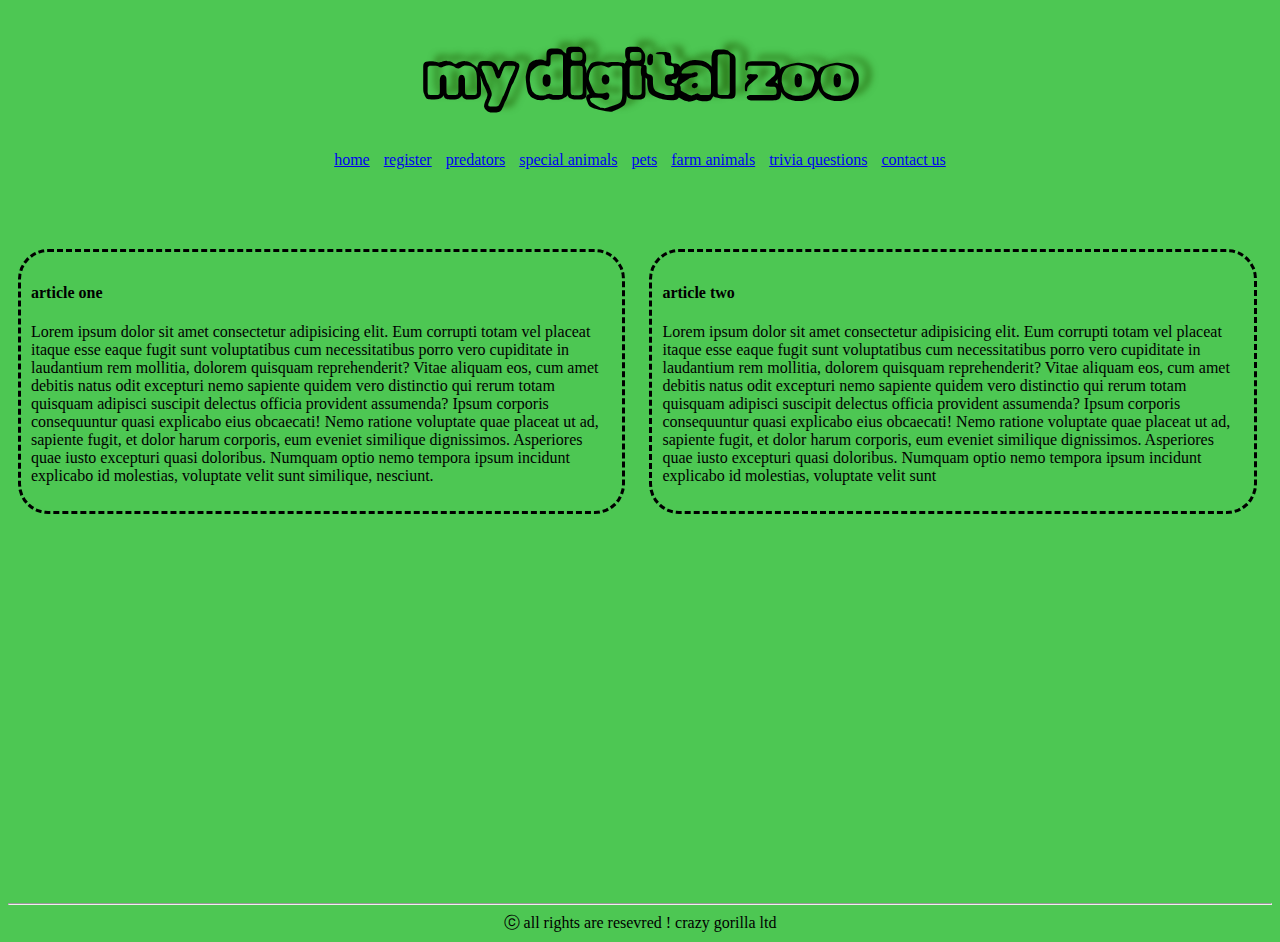
<file: index.html>
<!DOCTYPE html>
<html lang="en">
  <head>
    <meta charset="UTF-8" />
    <meta http-equiv="X-UA-Compatible" content="IE=edge" />
    <meta name="viewport" content="width=device-width, initial-scale=1.0" />
    <link rel="stylesheet" href="./style.css" />
    <title>my digital zoo</title>
  </head>
  <body>
    <header>
      <h1><a class="main-headline" href="./index.html"> my digital zoo</a></h1>
    </header>

    <nav>
      <div class="navigator">
        <a href="./index.html">home</a>
        <a href="./register.html">register</a>
        <a href="./predators.html">predators</a>
        <a href="./other animals.html">special animals</a>
        <a href="./pets.html">pets</a>
        <a href="./farm animals.html">farm animals</a>
        <a href="./trivia.html">trivia questions</a>
        <a href="./contact.html">contact us</a>
      </div>
    </nav>
    <!--fram animals (cow sheep roster peacock)
    pets (dog cat hamster ferret guinea pig Rabbit )
predators ( lions tiger shark wolf polar bear)
other spacial animals (elephant dolphin zebra buffalo kangaroo gorilla chimpanzee  )-->
    <main>
      <article>
        <div class="articale-left">
          <h4>article one</h4>
          <p>
            Lorem ipsum dolor sit amet consectetur adipisicing elit. Eum
            corrupti totam vel placeat itaque esse eaque fugit sunt voluptatibus
            cum necessitatibus porro vero cupiditate in laudantium rem mollitia,
            dolorem quisquam reprehenderit? Vitae aliquam eos, cum amet debitis
            natus odit excepturi nemo sapiente quidem vero distinctio qui rerum
            totam quisquam adipisci suscipit delectus officia provident
            assumenda? Ipsum corporis consequuntur quasi explicabo eius
            obcaecati! Nemo ratione voluptate quae placeat ut ad, sapiente
            fugit, et dolor harum corporis, eum eveniet similique dignissimos.
            Asperiores quae iusto excepturi quasi doloribus. Numquam optio nemo
            tempora ipsum incidunt explicabo id molestias, voluptate velit sunt
            similique, nesciunt.
          </p>
        </div>
      </article>
      <!-- לא הצלחתי להכניס את שני המאמרים אחד ליד השני בתור אינליין בלוק עם דיבים נפרדים! -->
      <article>
        <div class="articale-right">
          <h4>article two</h4>
          <p>
            Lorem ipsum dolor sit amet consectetur adipisicing elit. Eum
            corrupti totam vel placeat itaque esse eaque fugit sunt voluptatibus
            cum necessitatibus porro vero cupiditate in laudantium rem mollitia,
            dolorem quisquam reprehenderit? Vitae aliquam eos, cum amet debitis
            natus odit excepturi nemo sapiente quidem vero distinctio qui rerum
            totam quisquam adipisci suscipit delectus officia provident
            assumenda? Ipsum corporis consequuntur quasi explicabo eius
            obcaecati! Nemo ratione voluptate quae placeat ut ad, sapiente
            fugit, et dolor harum corporis, eum eveniet similique dignissimos.
            Asperiores quae iusto excepturi quasi doloribus. Numquam optio nemo
            tempora ipsum incidunt explicabo id molestias, voluptate velit sunt
          </p>
        </div>
      </article>
    </main>
    <footer>
      <div class="footer">
        <hr />
        ⓒ all rights are resevred ! crazy gorilla ltd
      </div>
    </footer>
  </body>
</html>
</file>
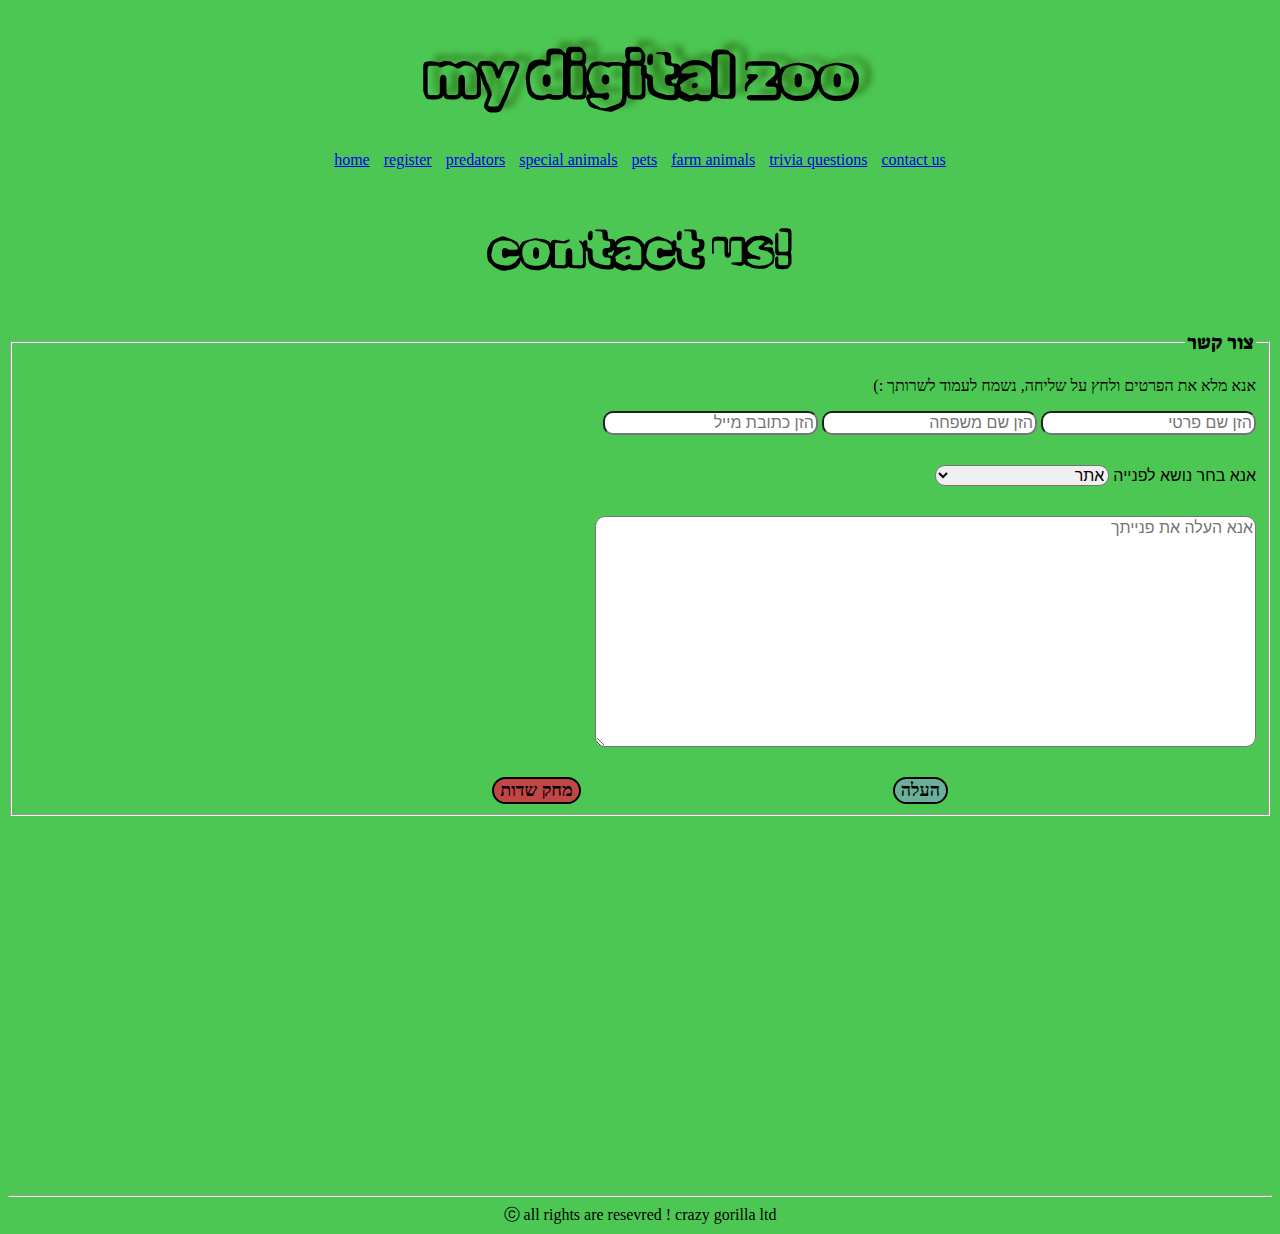
<file: contact.html>
<!DOCTYPE html>
<html lang="en">
  <link rel="stylesheet" href="./contact.css" />
  <head>
    <meta charset="UTF-8" />
    <meta http-equiv="X-UA-Compatible" content="IE=edge" />
    <meta name="viewport" content="width=device-width, initial-scale=1.0" />
    <title>contact us</title>
  </head>
  <body>
    <header>
      <h1><a class="main-headline" href="./contact.css"> my digital zoo</a></h1>
    </header>
    <nav>
      <div class="navigator">
        <a href="./index.html">home</a>
        <a href="./register.html">register</a>
        <a href="./predators.html">predators</a>
        <a href="./other animals.html">special animals</a>
        <a href="./pets.html">pets</a>
        <a href="./farm animals.html">farm animals</a>
        <a href="./trivia.html">trivia questions</a>
        <a href="./contact.html">contact us</a>
      </div>
    </nav>
    <h3 class="second-headline">!contact us</h3>
    <main>
      <form
        action="https://formspree.io/f/mqkozjnj"
        method="POST"
        target="_blank"
      >
        <div class="contact-fieldset">
          <fieldset>
            <legend class="contact-legend">צור קשר</legend>
            <p>אנא מלא את הפרטים ולחץ על שליחה, נשמח לעמוד לשרותך :)</p>
            <input
              type="text"
              name="contact-first-name"
              id="contact-first-name"
              placeholder="הזן שם פרטי"
            />
            <input
              type="text"
              name="contact-surname"
              id="contact-surname"
              placeholder="הזן שם משפחה"
            />
            <input
              type="text"
              name="contact-email"
              id="contact-email"
              placeholder="הזן כתובת מייל"
            />
            <div class="register-select-and-label">
              <label for="contact-topic-selection">אנא בחר נושא לפנייה</label>
              <select
                name="contact-topic-selection"
                id="contact-topic-selection"
              >
                <option value="website">אתר</option>
                <option value="content">תוכן</option>
                <option value="newsletter">ניוזלטר</option>
                <option value="Customer Service">שירות לקוחות ואירועים</option>
                <option value="other">אחר</option>
              </select>
            </div>

            <textarea
              name="contact-textarea"
              id="contact-textarea"
              cols="80"
              rows="15"
              placeholder="אנא העלה את פנייתך"
            ></textarea>

            <button type="submit" class="contact-submit">העלה</button>

            <button type="reset" class="contact-reset">מחק שדות</button>
          </fieldset>
        </div>
      </form>
    </main>
    <footer>
      <div class="footer">
        <hr />
        ⓒ all rights are resevred ! crazy gorilla ltd
      </div>
    </footer>
  </body>
</html>
</file>
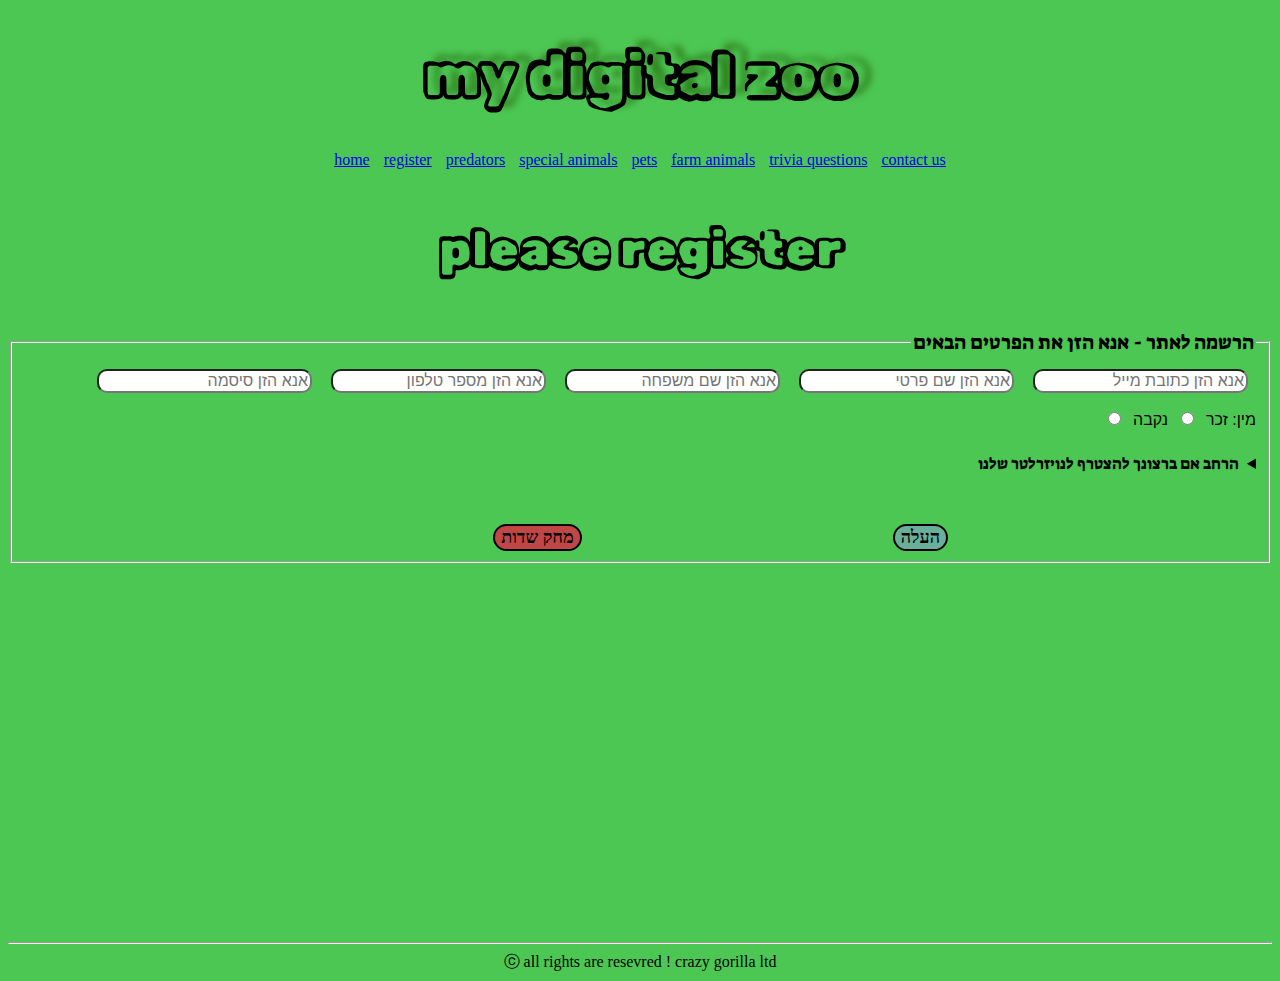
<file: register.html>
<!DOCTYPE html>
<html lang="en">
  <head>
    <meta charset="UTF-8" />
    <meta http-equiv="X-UA-Compatible" content="IE=edge" />
    <meta name="viewport" content="width=device-width, initial-scale=1.0" />
    <title>register</title>
    <link rel="stylesheet" href="./style.css" />
  </head>
  <body>
    <header>
      <h1><a class="main-headline" href="./index.html"> my digital zoo</a></h1>
    </header>
    <nav>
      <div class="navigator">
        <a href="./index.html">home</a>
        <a href="./register.html">register</a>
        <a href="./predators.html">predators</a>
        <a href="./other animals.html">special animals</a>
        <a href="./pets.html">pets</a>
        <a href="./farm animals.html">farm animals</a>
        <a href="./trivia.html">trivia questions</a>
        <a href="./contact.html">contact us</a>
      </div>
    </nav>
    <h3 class="second-headline">please register</h3>
    <main>
      <form
        action="https://formspree.io/f/mqkozjnj"
        method="POST"
        target="_blank"
      >
        <div class="register-over-all">
          <fieldset class="register-fieldset">
            <legend class="legened-register">
              הרשמה לאתר - אנא הזן את הפרטים הבאים
            </legend>

            <input
              type="text"
              name="register-email"
              id="register-email"
              placeholder="אנא הזן כתובת מייל"
            />
            <input
              type="text"
              name="register-first-name"
              id="register-first-name"
              placeholder="אנא הזן שם פרטי"
            />
            <input
              type="text"
              name="register-surname"
              id="register-surname"
              placeholder="אנא הזן שם משפחה"
            />
            <!-- לבדוק אין נועלים מס' טלפון -->
            <input
              type="text"
              name="register-phone"
              id="register-phone"
              placeholder="אנא הזן מספר טלפון"
            />
            <input
              type="password"
              neme=" register-password"
              id="register-password"
              placeholder="אנא הזן סיסמה"
            />
            <div class="register-gender">
              מין:
              <label for="register-gender-male">זכר</label>
              <input
                type="radio"
                name="register-gender"
                id="register-gender-male"
                value="male"
              />

              <label for="register-gender-female">נקבה</label>
              <input
                type="radio"
                name="register-gender"
                id="register-gender-female"
                value="female"
              />
            </div>

            <details>
              <summary class="register-newslatter">
                הרחב אם ברצונך להצטרף לנויזרלטר שלנו
              </summary>
              <label for="register-newslatter-birth-day">בחר תאריך לידה</label>
              <input
                type="date"
                name=" register-newslatter-birth-day"
                id="register-newslatter-birth-day"
              />
              <div>
                <label for="register-newslatter-file-upload"
                  >אנא העלה אישור הצטרפות</label
                >
                <input
                  type="file"
                  name="register-newslatter-file-upload"
                  id="register-newslatter-file-upload"
                />
              </div>
              <div>
                <label for="user-preference">בחר תחום מועדף</label>

                <select name="user-preference" id="user-preference">
                  <option value="mammals">יונקים</option>
                  <option value="predators">טורפים</option>
                  <option value="pets">חיות מחמד</option>
                  <option value="view">נופים</option>
                </select>
              </div>
            </details>

            <button type="submit" class="register-submit">העלה</button>

            <button type="reset" class="register-reset">מחק שדות</button>
          </fieldset>
        </div>
      </form>
    </main>
    <footer>
      <div class="footer">
        <hr />
        ⓒ all rights are resevred ! crazy gorilla ltd
      </div>
    </footer>
  </body>
</html>
</file>
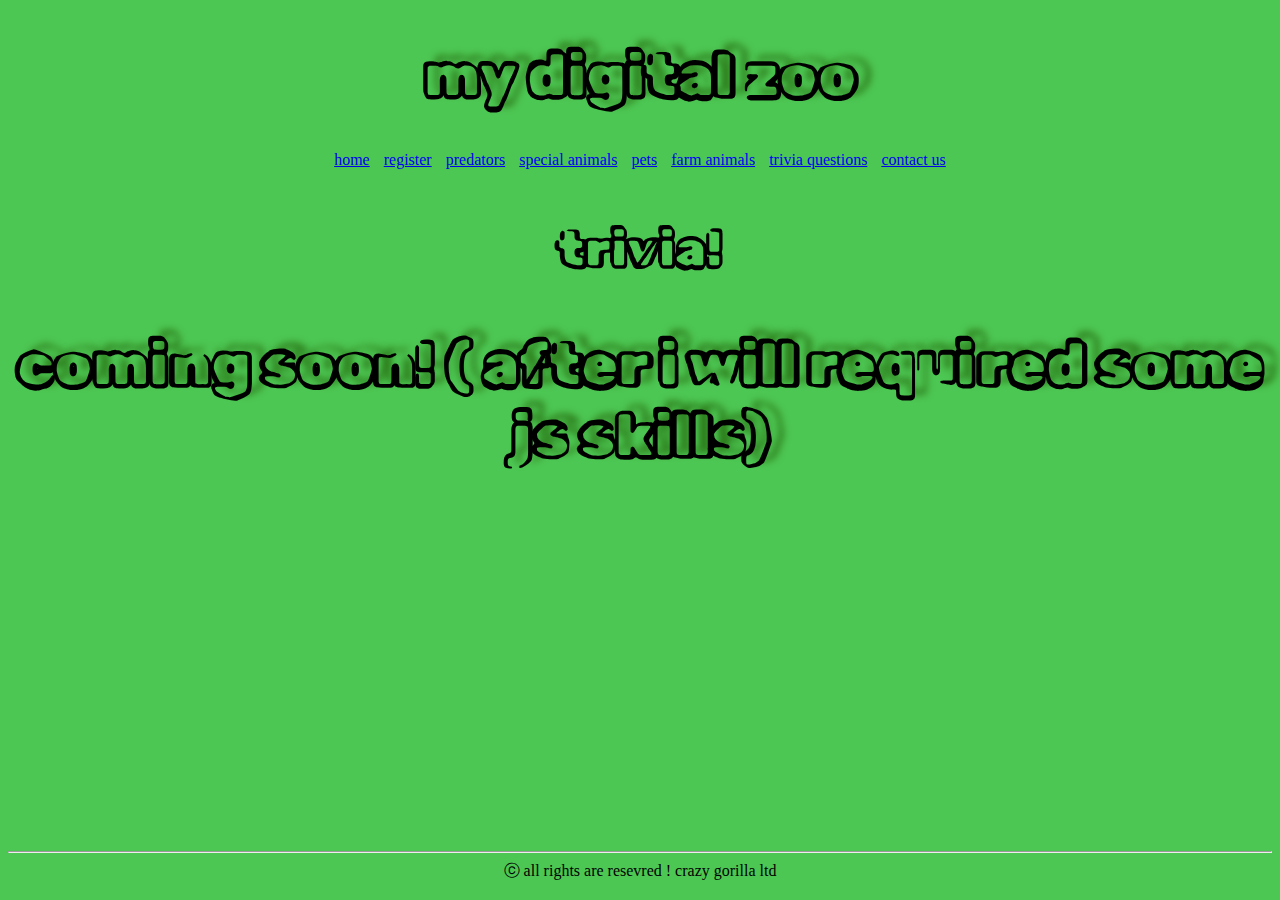
<file: trivia.html>
<!DOCTYPE html>
<html lang="en">
  <head>
    <meta charset="UTF-8" />
    <meta http-equiv="X-UA-Compatible" content="IE=edge" />
    <meta name="viewport" content="width=device-width, initial-scale=1.0" />
    <title>trivia questions</title>
    <link rel="stylesheet" href="./style.css" />
  </head>
  <header>
    <h1><a class="main-headline" href="./index.html"> my digital zoo</a></h1>
  </header>
  <body>
    <nav>
      <div class="navigator">
        <a href="./index.html">home</a>
        <a href="./register.html">register</a>
        <a href="./predators.html">predators</a>
        <a href="./other animals.html">special animals</a>
        <a href="./pets.html">pets</a>
        <a href="./farm animals.html">farm animals</a>
        <a href="./trivia.html">trivia questions</a>
        <a href="./contact.html">contact us</a>
      </div>
    </nav>
    <h3 class="second-headline">trivia!</h3>
    <main class="trivia">
      <h1>coming soon! ( after i will required some js skills)</h1>
    </main>
    <footer>
      <div class="footer">
        <hr />
        ⓒ all rights are resevred ! crazy gorilla ltd
      </div>
    </footer>
  </body>
</html>
</file>
<file: style.css>
@import url("https://fonts.googleapis.com/css2?family=Rubik+Vinyl&display=swap");
@import url("https://fonts.googleapis.com/css2?family=Suez+One&display=swap");

.main-headline {
  text-decoration: none;
  color: black;
}

.second-headline {
  font-family: Rubik Vinyl, cursive;
  font-size: 50px;
  text-align: center;
  margin: 35px, 0, 20px, 0;
}

body {
  background-color: rgb(77, 199, 83);
}

div.navigator {
}

h1 {
  text-align: center;
  text-shadow: 12px -6px 7px rgba(36, 102, 12, 0.76);
  font-family: Rubik Vinyl, cursive;
  font-size: 60px;
}

div.navigator {
  text-align: center;
  margin-bottom: 30px;
}

a {
  margin: 5px;
  border-radius: 5px;
}

article {
  display: inline-block;
  width: 46%;
  border-radius: 30px;
  border-style: dashed;
  border-color: black;
  margin: 50px 10px 10px 10px;
  padding: 10px;
}

.footer {
  margin-top: 30%;
  text-align: center;
}

.register-fieldset {
  text-align: right;
  font-family: "Suez One", serif;
  font-size: 16px;
  direction: rtl;
}

.legened-register {
  text-align: right;
  font-family: "Suez One", serif;
  font-size: 20px;
  direction: rtl;
}

.register-fieldset summary {
  margin-top: 20px;
  margin-bottom: 20px;
  font-size: 16px;
}

.register-fieldset label {
  display: inline-block;
  margin-top: 10px;
}
.register-fieldset-row-2 {
  margin-top: 15px;
}
.register-fieldset input {
  margin: 8px;
}

.register-gender {
  /* display: inline-block; */
  font-family: Arial, Helvetica, sans-serif;
  font-size: 16px;
}
div.register-over-all input,
label,
select {
  font-family: Arial, Helvetica, sans-serif;
  font-size: 16px;
  border-radius: 10px;
}

div.register-over-all button {
  font-size: 18px;
  font-weight: bold;
  border-radius: 30px;
  border-style: solid;
  font-family: Cambria, Cochin, Georgia, Times, "Times New Roman", serif;
  margin-top: 30px;
}
.register-submit {
  background-color: rgb(105, 175, 153);
  margin-right: 25%;
}
.register-reset {
  background-color: rgb(193, 70, 70);
  margin-right: 25%;
}
</file>
<file: contact.css>
@import url("https://fonts.googleapis.com/css2?family=Rubik+Vinyl&display=swap");
@import url("https://fonts.googleapis.com/css2?family=Suez+One&display=swap");
/* css page for contact page */
.main-headline {
  text-decoration: none;
  color: black;
}

.second-headline {
  font-family: Rubik Vinyl, cursive;
  font-size: 50px;
  text-align: center;
  margin: 35px, 0, 20px, 0;
}

body {
  background-color: rgb(77, 199, 83);
}

h1 {
  text-align: center;
  text-shadow: 12px -6px 7px rgba(36, 102, 12, 0.76);
  font-family: Rubik Vinyl, cursive;
  font-size: 60px;
}

div.navigator {
  text-align: center;
  margin-bottom: 30px;
}

a {
  margin: 5px;
  border-radius: 5px;
}

article {
  display: inline-block;
  width: 46%;
  border-radius: 30px;
  border-style: dashed;
  border-color: black;
  margin: 50px 10px 10px 10px;
  padding: 10px;
}

.footer {
  margin-top: 30%;
  text-align: center;
}

* {
  direction: rtl;
}
.contact-legend {
  text-align: right;
  font-family: "Suez One", serif;
  font-size: 20px;
  direction: rtl;
}

button {
  font-size: 18px;
  font-weight: bold;
  border-radius: 30px;
  border-style: solid;
  font-family: Cambria, Cochin, Georgia, Times, "Times New Roman", serif;
  margin-top: 30px;
}

.contact-submit {
  background-color: rgb(105, 175, 153);
  margin-right: 25%;
}
.contact-reset {
  background-color: rgb(193, 70, 70);
  margin-right: 25%;
}

textarea {
  display: block;
  margin-top: 30px;
  border-radius: 10px;
}
div.register-select-and-label {
  margin-top: 30px;
  display: block;
}
input,
label,
select {
  font-family: Arial, Helvetica, sans-serif;
  font-size: 16px;
  border-radius: 10px;
}
::placeholder {
  font-family: Arial, Helvetica, sans-serif;
  font-size: 16px;
}
</file>
